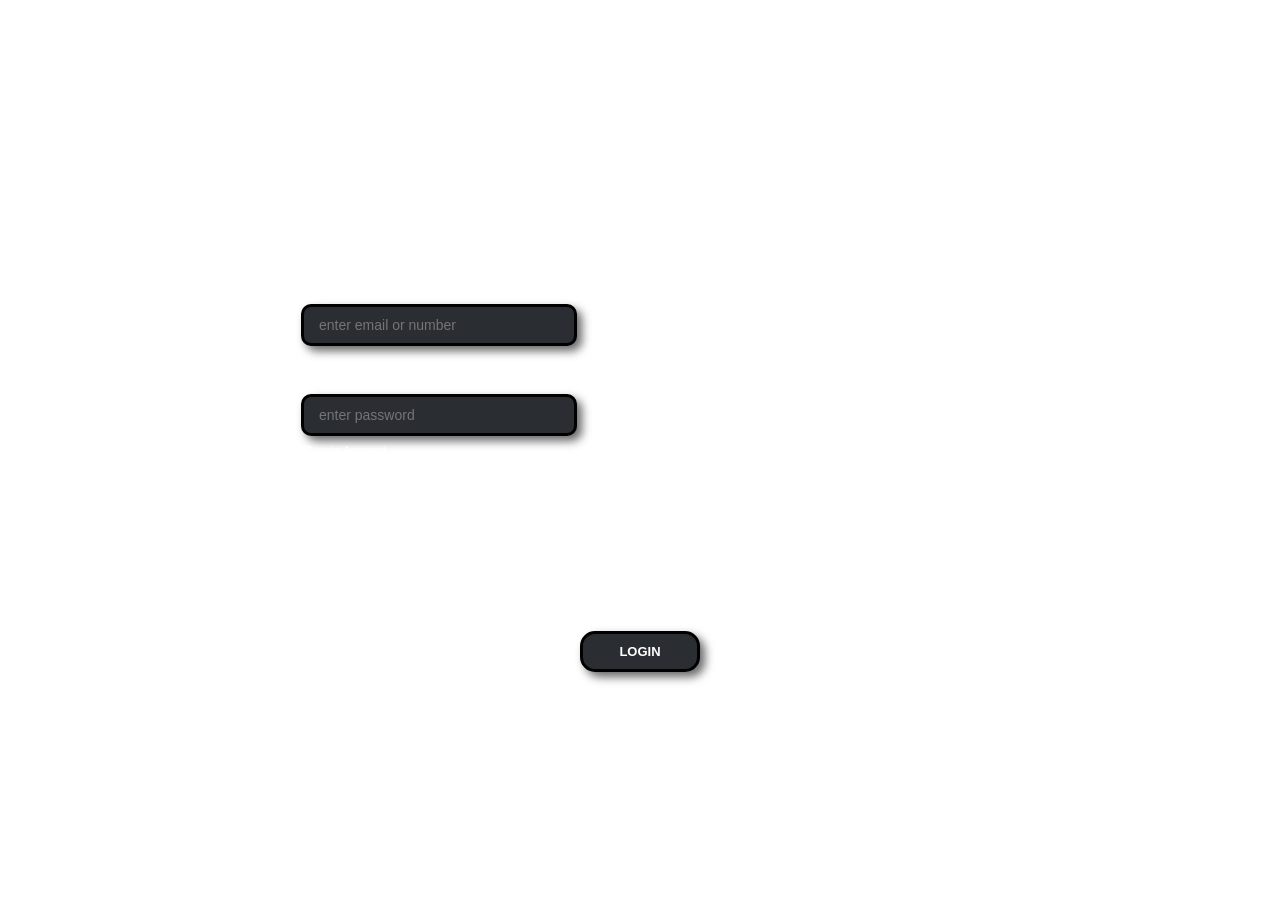
<file: index.html>
<!DOCTYPE html>
<html>
  <head>
      <meta charset="UTF-8">
      <title>LOGIN SYSTEM</title>
      <link rel="stylesheet" href="Login_System.css">
      <meta name="viewport" content="width=device-width, initial-scale: 1.0;">
      <link rel="stylesheet" href="https://cdnjs.cloudflare.com/ajax/libs/font-awesome/6.5.1/css/all.min.css" />
 </head>
  <body>
      <h1 class="h1">PORTFOLIO</h1>
      <p class="p">Welcome to My Portfolio!</p>

  <div class="div">
         <h2 class="h2">LOGIN STAGE</h2>
         <label class="label1">LOGIN:</label>
         <input type="text" class="box1" placeholder="enter email or number" id = "login">
         <label class="label2">PASSWORD:</label>
         <input type="password" class="box2" id="password" placeholder="enter password" id="password">
         <a href="" class="new">Create Account</a> <br>
         <h2 id="output" class = "out"></h2> <br>
      <div class="div6">
      <div class="social-links1">
         <a href="https://www.facebook.com/oledan.romer.547" target="_blank">
         <i class="fa-brands fa-google"></i>
         </a>
         <a href="https://www.facebook.com/oledan.romer.547" target="_blank">
         <i class="fa-brands fa-facebook"></i></a>
      </div>
      </div>
      </div>
      <div class="div2">
         <button class="button" onclick="login()"><b>LOGIN</b></button>
      </div>
 <footer class="fot">
      <p>@2026 IT Student. All rights reserved. </p>
      <p>Need help? <a class="a" href=""><b>Contact here</b></a></p>
      
  <div class="social-links">
       <a href="https://www.facebook.com/oledan.romer.547" target="_blank">
      <i class="fa-brands fa-facebook"></i>
      </a>
      
      <a href="https://www.instagram.com/mwv.ro?exln=aHdjZWR2bzRndm85" target="_blank">
      <i class="fa-brands fa-instagram"></i>
      </a>
  </div>
 </footer>
 <svg style="display: none;">
   <filter id = "glass-distortion">
     <feTurbulence
     type = "fractalNoise"
     baseFrequency="0.01, 0,01"
     numOctaves = "1"
     seed= "5"
     result="turbulence"
     />
     <feGaussianBlur in ="turbulence"
     stdDeviation = "3" result = "softMap" />
     <feDisplacementMap in="SourceGraphic" in2="softMap" scale="150" />
   </filter>
 </svg>
<script>
  function login() {
      let userEmail= document.getElementById("login").value;
     let userPass = document.getElementById("password").value;
      let email = "romeroledan547@gmail.com"
    let pass = "romer"
    
      if(userEmail===email && userPass===pass) {
        
        window.location.href = "home.html"; 
        document.getElementById("output").innerText = "LOGIN SUCCESSFUL!";
    document.getElementById("output").style.color = "darkgreen";
      }
      else {
      document.getElementById("output").innerText = "WRONG EMAIL OR PASSWORD!";
    document.getElementById("output").style.color = "darkred";
      }
    }
</script>
</body>
</html>
</file>
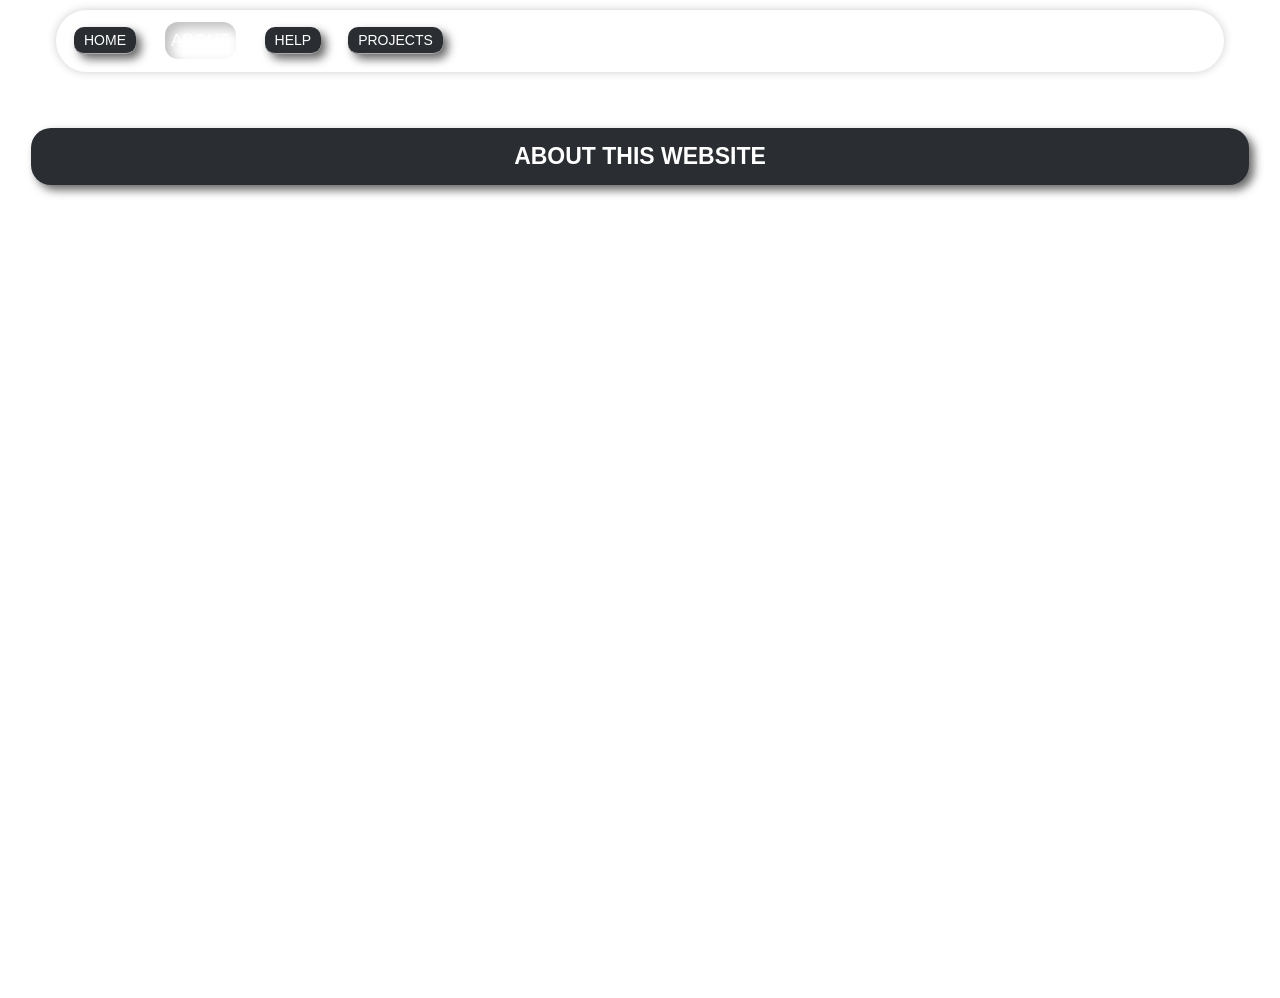
<file: about.html>
<!DOCTYPE html>
<html>
<head>
    <meta charset="UTF-8">
    <title>LOGIN SYSTEM</title>
    <link rel="stylesheet" href="about.css">
    <meta name="viewport" content="width=device-width, initial-scale: 1.0;">
</head>
<body>
  <header>
     <nav class="nav1">
        <ul class="ul1">
            <li><a href="home.html">HOME</a></li>
            <li><a href="about.html" aria-current= "page">ABOUT</a></li>
            <li><a href="help.html"
             >HELP</a></li>
            <li><a href="project.html">PROJECTS</a></li>
        </ul>
     </nav>
  </header> 
  <main>
      <div class="box1">
      <h1 class="about">ABOUT THIS WEBSITE</h1>
      <p>Welcome to my Student Portfolio and Interactive Portal! This web platform was built to showcase my academic profile, skills, and progress as a Student in Information Technology. It serves as a personal hub where visitors can view my profile information, system features, and ongoing web development projects.</p>
             <p>The main goal of creating this system is to combine clean aesthetics with functional design. The user interface is crafted using a modern Glassmorphism design language, featuring semi-transparent UI elements, frosted background blur effects, and smooth rounded borders. Every component from the navigation bar to the login stage and interactive profile cards was designed to offer a clean, responsive, and visually appealing experience on both mobile and desktop screens.</p>
             <p>This project represents my hands on practice in front end development, specifically applying core concepts of HTML5 and CSS3 styling. As the philosopher David Hume famously suggested, genuine knowledge is gained through real experience. Building this website step by step has been a practical learning process for me to sharpen my skills in page layout, alignment, element spacing, and adaptive UI design.</p>
             <p>Thank you for visiting my portfolio platform! Feel free to explore the different sections to learn more about the features and updates embedded in this system.</p>


  </main>
   <svg style="display: none;">
   <filter id = "glass-distortion">
     <feTurbulence
     type = "fractalNoise"
     baseFrequency="0.01, 0,01"
     numOctaves = "1"
     seed= "5"
     result="turbulence"
     />
     <feGaussianBlur in ="turbulence"
     stdDeviation = "3" result = "softMap" />
     <feDisplacementMap in="SourceGraphic" in2="softMap" scale="70" />
   </filter>
 </svg>
</body>
</html>
</file>
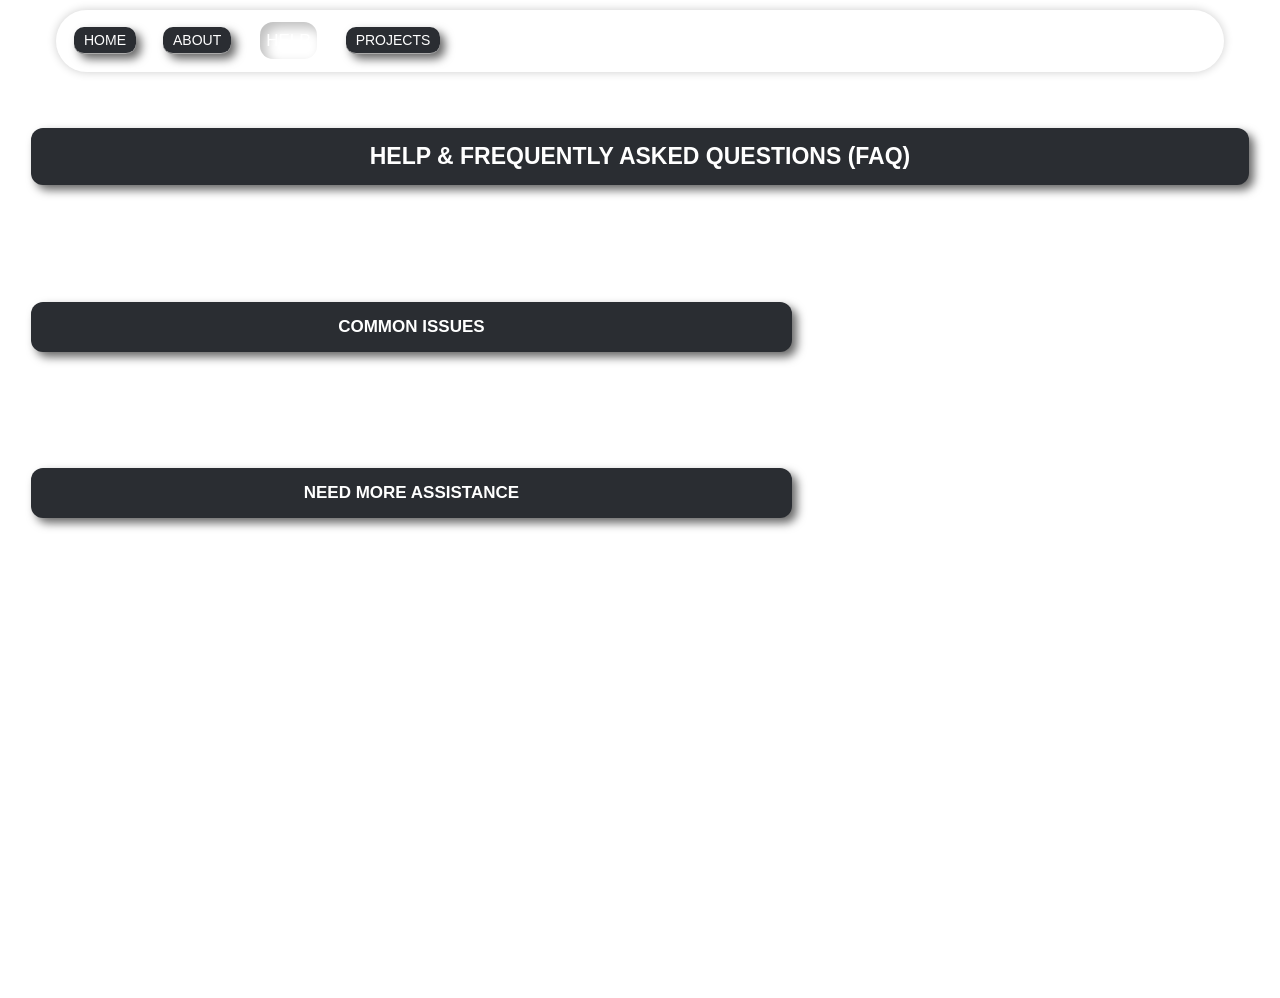
<file: help.html>
<!DOCTYPE html>
<html>
<head>
    <meta charset="UTF-8">
    <title>LOGIN SYSTEM</title>
    <link rel="stylesheet" href="about.css">
    <meta name="viewport" content="width=device-width, initial-scale: 1.0;">
    <link rel="stylesheet" href="https://cdnjs.cloudflare.com/ajax/libs/font-awesome/6.5.1/css/all.min.css" />
</head>
<body>
  <header>
     <nav class="nav1">
        <ul class="ul1">
            <li><a href="home.html">HOME</a></li>
            <li><a href="about.html">ABOUT</a></li>
            <li><a href="help.html" aria-current= "page">HELP</a></li>
            <li><a href="project.html">PROJECTS</a></li>
        </ul>
     </nav>
  </header> 
  <main>
      <div class="box1">
      <h1>HELP & FREQUENTLY ASKED QUESTIONS (FAQ)</h1>
      <p>Navigating the Site: Use the navigation menu at the top of the screen to move between different pages like Home, Other Page, Help, and Contact.</p>
             <p>Current Page Indicator: The highlighted button on the navigation bar shows which page you are currently viewing.</p> <br>
             <h2>COMMON ISSUES</h2>
             <p>Page Not Loading: If a link does not open, ensure your browser is updated and try refreshing the page.</p>
             <p>Layout Issues on Mobile: If the menu looks misaligned, try rotating your screen or clearing your browser cache.</p> <br>
             <h2>NEED MORE ASSISTANCE</h2>
             <p>If you couldn't find the answer to your question here, feel free to visit our Contact page to reach out to us directly.</p>
    <div class="div6">
<div class="social-links">

  <a href="https://www.facebook.com/oledan.romer.547" target="_blank">
    <i class="fa-brands fa-facebook"></i>
  </a>


  <a href="https://www.instagram.com/mwv.ro?exln=aHdjZWR2bzRndm85" target="_blank">
    <i class="fa-brands fa-instagram"></i>
  </a>

</div>
</div>

  </main>
   <svg style="display: none;">
   <filter id = "glass-distortion">
     <feTurbulence
     type = "fractalNoise"
     baseFrequency="0.01, 0,01"
     numOctaves = "1"
     seed= "5"
     result="turbulence"
     />
     <feGaussianBlur in ="turbulence"
     stdDeviation = "3" result = "softMap" />
     <feDisplacementMap in="SourceGraphic" in2="softMap" scale="70" />
   </filter>
 </svg>
</body>
</html>
</file>
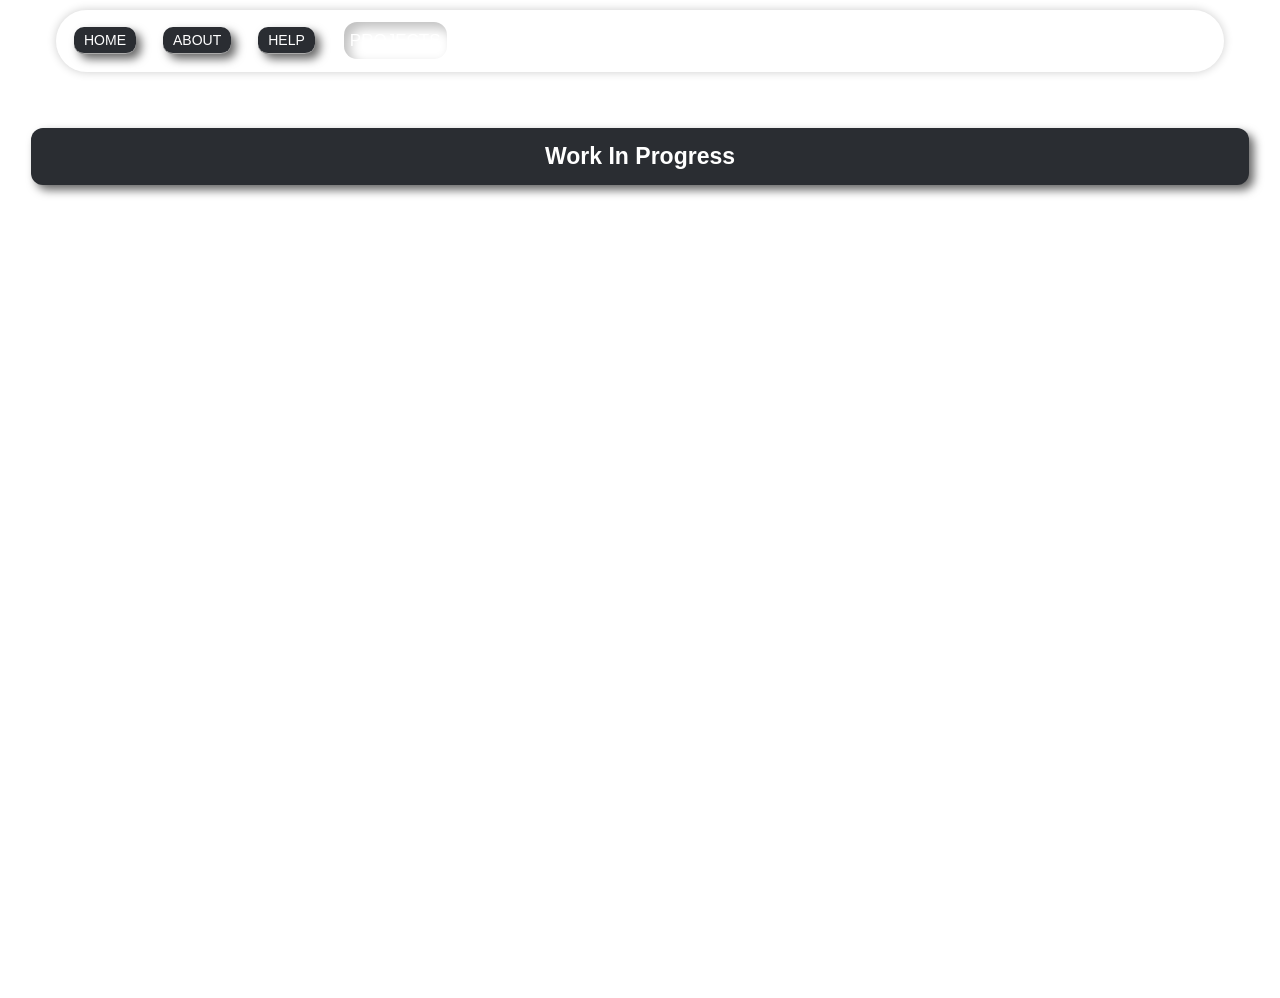
<file: project.html>
<!DOCTYPE html>
<html>
<head>
    <meta charset="UTF-8">
    <title>LOGIN SYSTEM</title>
    <link rel="stylesheet" href="about.css">
    <meta name="viewport" content="width=device-width, initial-scale: 1.0;">
</head>
<body>
  <header>
     <nav class="nav1">
        <ul class="ul1">
            <li><a href="home.html">HOME</a></li>
            <li><a href="about.html">ABOUT</a></li>
            <li><a href="help.html"
             >HELP</a></li>
            <li><a href="project.html" aria-current= "page">PROJECTS</a></li>
        </ul>
     </nav>
  </header> 
  <main>
      <div class="box1">
<h1>Work In Progress</h1>

<p class="tada">Thank you for visiting! This section is currently under maintenance as I continue to build and refine my portfolio. Please check back soon for updates.</p>
  </main>
  <svg style="display: none;">
   <filter id = "glass-distortion">
     <feTurbulence
     type = "fractalNoise"
     baseFrequency="0.01, 0,01"
     numOctaves = "1"
     seed= "5"
     result="turbulence"
     />
     <feGaussianBlur in ="turbulence"
     stdDeviation = "3" result = "softMap" />
     <feDisplacementMap in="SourceGraphic" in2="softMap" scale="70" />
   </filter>
 </svg>
</body>
</html>
</file>
<file: Login_System.css>
Body {
    background-image: linear-gradient(rgba(0, 0, 0, 0.5)) ,url(a.jpg);
    background-size: cover;
    background-position: center;
    background-repeat: no-repeat;
    font-family: 'Poppins', Arial, sans-serif; 
    background-attachment: fixed;}
         min-height: 100vh;
    display: flex;
    justify-content: center;
    align-items: center;

html {
  scroll-behavior: smooth;
}
.h1 {
    background: linear-gradient(to bottom, rgba(255, 255, 255, 0.9), rgba(255, 255, 255, 0.35));
    -webkit-background-clip: text;
  -webkit-text-fill-color: transparent;
    text-align: center;
    font-size:55px;
    margin: 60px auto;
    display: block;
    animation: slide 1s ease-in;
    font-weight: bold;}


@keyframes slide {
  0% {
    opacity: 0;
    transform: translateY(-30px);
  }
  100% {
    opacity: 1;
    transform: translateY(0);
  }
}

.p {
  background: linear-gradient(to bottom, rgba(255, 255, 255, 0.9), rgba(255, 255, 255, 0.35));
    -webkit-background-clip: text;
  -webkit-text-fill-color: transparent;
  text-align: center;
  font-size: 15px;
  margin: -60px auto;
  display: block;
  animation: slide 1.3s ease-in;
}

.div {
  padding: 50px;
  padding-top: 5px;
  padding-bottom: 10px;
  background: rgba(255, 255, 255, 0.3) !important;;
  overflow: hidden;
  filter: url(#glass-distortion);
  isolation: isolate;
  backdrop-filter: blur(3px) !important;
 -webkit-backdrop-filter: blur(3px) !important;
  color: white;
  max-width: 60%;
  width: 50%;
  margin: 100px auto 50px auto;
  border-radius: 60px;
  border: 1px solid rgba(255, 255, 255, 0.15) !important;
  border-top: 1px solid rgba(255, 255, 255, 0.3) !important;
  box-shadow: 0 30px 60px rgba(255, 255, 255, 0.05), 
                inset 0 1px 0 rgba(255, 255, 255, 0.1);
  animation: fade 2s alternate;
}
@keyframes fade {
  0% {
    opacity: 0;
  }
  100% {
    opacity: 1;
  }
}
.h2 {
  text-align: center;
  font-size: 30px;
  font-weight: bold;
}

.box1 {
  padding: 10px 80px 10px 15px;
  color: white;
  background: #2a2d32;
  border-radius: 10px;
  border: 3px solid black;
  margin: 5px auto;
  margin-inline: -23px;
  display: block;
  max-width: 80%;
  font-size: 14px;
  box-shadow: 
    5px 5px 10px rgba(0, 0, 0, 0.6),
    -5px -5px 10px rgba(255, 255, 255, 0.05);
}


.label1 {
  margin-inline:-20px auto;
  margin-block: 30px auto;
  display: block;
  font-size: 20px;
}

.box2 {
  padding: 10px 80px 10px 15px;;
  color: white;
  background: #2a2d32;
  border-radius: 10px;
  border: 3px solid black;
  margin: 5px auto;
  margin-inline: -23px;
  display: block;
  max-width: 80%;
  font-size: 14px;
  box-shadow: 
    5px 5px 10px rgba(0, 0, 0, 0.6),
    -5px -5px 10px rgba(255, 255, 255, 0.05);
}

.label2 {
  margin-inline:-20px auto;
  margin-block: 20px auto;
  display: block;
  font-size: 20px;
}

.box1:focus , .box2:focus {
  background-color: rgba(255, 255, 255, 0.7);
  color: black;
  box-shadow: 
    inset 4px 4px 8px rgba(0, 0, 0, 0.4),
    inset -4px -4px 8px rgba(255, 255, 255, 0.05),
    0 0 8px rgba(0, 0, 0, 0.4); 
    outline: black;
}
.button {
  text-align: center;
  padding: 10px 20px;
  background: #2a2d32;
  border: 3px solid black;
  color: white;
  margin: 10px auto;
  display: block;
  border-radius: 15px;
  width: 120px;
  box-shadow: 
    5px 5px 10px rgba(0, 0, 0, 0.6),
    -5px -5px 10px rgba(255, 255, 255, 0.05);
  font-weight: bold;
  text-decoration: none;
  font-size: 13px;
  outline: none;
}
.button:active {
  background-color: rgba(255, 255, 255, 0.7);
  color: white;
  box-shadow: 
inset 6px 6px 12px rgba(0, 0, 0, 0.7),      
    inset -6px -6px 12px rgba(255, 255, 255, 0.08);
  text-decoration: none;
  outline: none;
}
.button:hover {
  font-size: 15px;
  background-color: rgba(255, 255, 255, 0.5);
  text-decoration: none;
}
.div2 {
filter: url(#glass-distortion);
overflow: hidden;
  padding: 15px 15px 10px 15px;
  border-radius: 60px;
  border: 1px solid rgba(255, 255, 255, 0.15) !important;
  border-top: 1px solid rgba(255, 255, 255, 0.3) !important;
  box-shadow: 0 30px 60px rgba(255, 255, 255, 0.05), 
                inset 0 1px 0 rgba(255, 255, 255, 0.1);
  margin-top: -20px;
  margin-bottom: 20px;
  display: block;
  background: rgba(255, 255, 255, 0.3);
  backdrop-filter: blur(3px); 
   -webkit-backdrop-filter: blur(3px);
  box-sizing: border-box;
  max-width: 60%;
  width: 50%;
  margin-left: auto;
  margin-right: auto;
  text-decoration: none;
  animation: fade 2s alternate;
}
.fot {
  margin: 40px auto;
  text-align: center;
  color: white;
  font-size: 10px;
}
.a {
  font-size: 12px;
  color: white;
  text-decoration: underline;
}
.a:active {
  color: #123A63;
}
@keyframes pulse {
  0% {
    box-shadow: 0 0 10px rgba(255, 255, 255, 0.6);
    transform: scale(0.98);
  }
  50% {
    box-shadow: 0 0 25px rgba(255, 255, 255, 0.7);
    transform: scale(1);
  }
  100% {
    box-shadow: 0 0 10px rgba(255, 255, 255, 0.6);
    transform: scale(0.98);
  }
}
.div5 {
  display: flex;
}

.new {
  font-size: 12px;
  color: white;
  text-decoratio: underline;
  margin-left: -20px;
}

.social-links {
  display: flex;
  gap: 17px; 
  justify-content: center;
  margin-top: 20px;
}

.social-links a {
  color: white; 
  font-size: 24px; 
  text-decoration: none;
  transition: transform 0.2s ease, color 0.2s ease;
}


.social-links a:hover {
  transform: scale(1.2); 
  color: white; 
}
button {
  text-decoration: none;
}

.div6 {
  align-items: center;
  padding: -30px 0px 0px 0px;
  max-width: 60%;
  padding-bottom: -20px;
  border-radius: 20px;
  border: 3px solid rgba(255, 255, 255, 0.1);
  box-shadow: 0 0 13px rgba(255, 255, 255, 0.5)e;
  margin-top: 30px;
  margin-bottom: 20px;
  display: block;
  background: rgba(255, 255, 255, 0.3);
  backdrop-filter: blur(10px);;
  margin-left: auto;
  margin-right: auto;
  text-decoration: none;
}

.social-links1 {
  display: flex;
  gap: 17px; 
  justify-content: center;
  margin-top: 0px;
}

.social-links1 a {
  color: white; 
  font-size: 20px; 
  text-decoration: none;
  transition: transform 0.2s ease, color 0.2s ease;
}


.social-links1 a:hover {
  transform: scale(1.2); 
  color: white; 
}
.out {
  font-size: 10px;
  text-align: center;
}
</file>
<file: about.css>
body {
  background-image: linear-gradient(rgba(0, 0, 0, 0.5)) ,url(a.jpg);
  background-size: cover;
  background-position: center;
  background-repeat: no-repeat;
  min-height: 100vh;
  font-family: Arial, sans-serif; 
}
.ul1 {
  display: flex;
  color: black;
  list-style: none;
  margin: 0;
  padding: 0;
  gap: 7px;
}
.nav1 {
filter: url(#glass-distortion);
  padding: 8px 5px;
  background-color: rgba(255, 255, 255, 0.2);
  backdrop-filter: blur(3px);
  border-radius: 35px;
  box-shadow: 0 0 10px rgba(0, 0, 0, 0.2);
  border: 3px solid rgba(255, 255, 255, 0.1);
  
  position: fixed;
  top: 10px;
  left: 50%;
  transform: translateX(-50%);
  width: 90%; 
  z-index: 1000; 
}
nav a {
  background: #2a2d32;
  font-size: 25px;
  min-width: 20px;
  padding: 0.5rem;
  border-radius: 20px;
  border-bottom: solid 1px #aaa;
  text-decoration: none;
  color: white;
  box-shadow: 
    5px 5px 10px rgba(0, 0, 0, 0.6),
    -5px -5px 10px rgba(255, 255, 255, 0.05);
}
nav a[aria-current='page'] {
  color: white;
  font-size: 17px;
  border-radius: 15px;
  padding: 9px 6px;
  background-color: rgba(255, 255, 255, 0.2);
  backdrop-filter: blur(10px);
  border: 2px solid rgba(255, 255, 255, 0.1);
  box-shadow: 
inset 6px 6px 12px rgba(0, 0, 0, 0.25),      
    inset -6px -6px 12px rgba(255, 255, 255, 0.08);
}
li {
  padding: 10px;
}

a:hover {
  color: black;
  font-size: 5px;
  padding: 5px;
  background-color: rgba(255, 255, 255, 0.3);
  border: 3px solid rgba(255, 255, 255, 0.1);
  box-shadow: 0 0 13px rgba(255, 255, 255, 0.5)
}
.id1 {
  margin-left: 20px;
  text-align: left;
}
.ul1 a {
  padding: 5px 10px;
  font-size: 14px;
  border-radius: 10px;
  text-decoration: none; 
}
.ul1 a.active-tab {
  font-weight: bold;
  font-size: 16px;
  color: black;
  background-color: rgba(255, 255, 255, 0.3);
  padding: 5px 10px;
  border: 3px solid rgba(255, 255, 255, 0.1);
  box-shadow: 0 0 13px rgba(255, 255, 255, 0.5);
}

.box1 {
  padding: 20px 20px 100px 20px;
  margin: 90px auto;
  backdrop-filter: blur(10px);
  border-radius: 70px;
  display: block;
  background-color: rgba(255, 255, 255, 0.3);
  border: 3px solid rgba(255, 255, 255, 0.1);
  box-shadow: 0 0 13px rgba(255, 255, 255, 0.5);
}
h1 {
  color: white;
  background: #2a2d32;
  border-radius: 12px;
  padding: 15px 15px 15px 15px;
  box-shadow: 
    5px 5px 10px rgba(0, 0, 0, 0.6),
    -5px -5px 10px rgba(255, 255, 255, 0.05);a(255, 255, 255, 0.08);
  font-size: 23px;
  text-align: center;
  font-weight: bold;
  animation: slide 1s ease-in;
}
p {
  color: white;
  text-align: center;
  animation: slideup 2s alternate;
}
.page-section {

}

h2 {
  color: white;
  background: #2a2d32;
  width: 60%;
  border-radius: 12px;
  padding: 15px 15px 15px 15px;
  box-shadow: 
    5px 5px 10px rgba(0, 0, 0, 0.6),
    -5px -5px 10px rgba(255, 255, 255, 0.05);a(255, 255, 255, 0.08);
  font-size: 17px;
  text-align: center;
  font-weight: bold;
  animation: slide 1.5s ease-in;
}
  @keyframes slide {
  0% {
    opacity: 0;
    transform: translateY(-30px);
  }
  100% {
    opacity: 1;
    transform: translateY(0);
  }
}



.social-links {
  display: flex;
  gap: 17px; 
  justify-content: center;
  margin-top: 5px;
  
}

.social-links a {
  color: white; 
  font-size: 24px; 
  text-decoration: none;
  transition: transform 0.2s ease, color 0.2s ease;
}


.social-links a:hover {
  transform: scale(1.2); 
  color: black; 
}
.about {
  color: white;
  background: #2a2d32;
  border-radius: 20px;
  padding: 15px 15px 15px 15px;
  box-shadow: 
    5px 5px 10px rgba(0, 0, 0, 0.6),
    -5px -5px 10px rgba(255, 255, 255, 0.05);a(255, 255, 255, 0.08);
}

.div6 {
  align-items: center;
  padding: 0px 0px 0px 0px;
  max-width: 30%;
  padding-bottom: -20px;
  border-radius: 20px;
  border: 3px solid rgba(255, 255, 255, 0.1);
  box-shadow: 0 0 13px rgba(255, 255, 255, 0.5)e;
  margin-top: 80px;
  margin-bottom: 30px;
  display: block;
  background: rgba(255, 255, 255, 0.3);
  backdrop-filter: blur(10px);;
  margin-left: auto;
  margin-right: auto;
  text-decoration: none;
  animation: slide1 linear;
  animation-timeline: view();
  animation-range: entry 0 cover 50px;
}

@keyframes slide1 {
  0% {
    opacity: 0;
    transform: translateY(50px);
  }
  100% {
    opacity: 1;
    transform: translateY(0);
  }
}
.tada {
  animation: slideup 2s alternate;
}

@keyframes slideup {
  0% {
    opacity: 0;
    transform: translateY(20px);
  }
  100% {
    opacity: 1;
    transform: translateY(0);
  }
}
</file>
